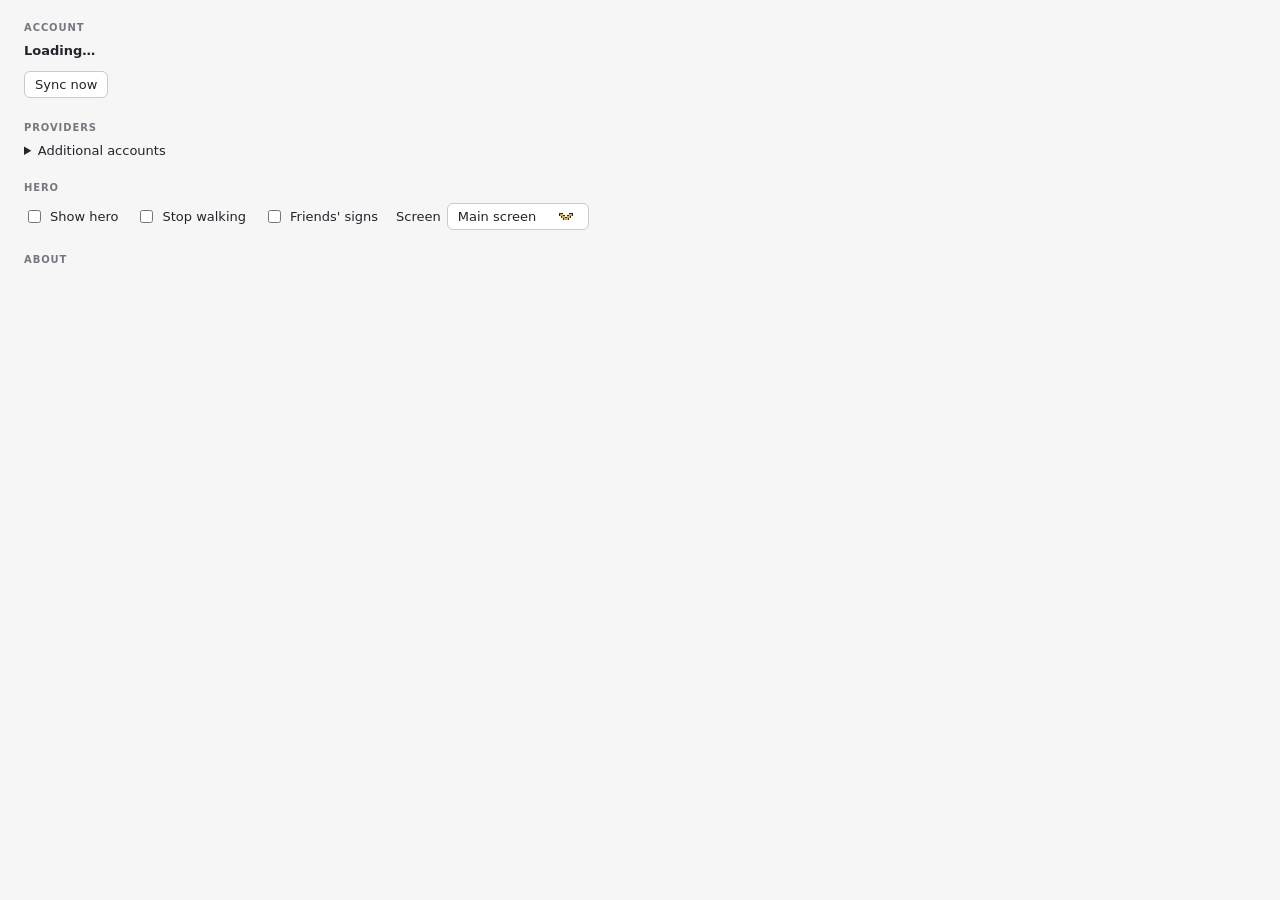
<file: apps/desktop/ui/settings.html>
<!doctype html>
<html lang="en">
<head>
  <meta charset="utf-8">
  <meta name="viewport" content="width=device-width, initial-scale=1">
  <title>Clash of Meat</title>
  <link rel="stylesheet" href="./settings.css">
</head>
<body>
  <main>
    <section id="update-required" class="update-required" hidden>
      <h2>Update required</h2>
      <p>This version of Clash of Meat must be updated.</p>
      <button id="required-install" hidden>Update and restart</button>
      <p id="required-error" class="error" role="alert" hidden></p>
      <button id="required-retry" hidden>Try again</button>
      <p class="muted">Your activity is still collected.</p>
    </section>
    <section>
      <h2>Account</h2>
      <div id="account-status">Loading…</div>
      <div id="device" class="muted"></div>
      <div class="account-actions"><button id="connect" hidden>Connect</button><button id="sync">Sync now</button><span id="last-sync" class="muted"></span></div>
      <div id="pair-code" class="pair-code" hidden></div>
    </section>
    <section>
      <div class="section-heading"><h2>Providers</h2><span id="today-total" class="muted" hidden></span></div>
      <div id="providers" class="providers"></div>
      <details><summary>Additional accounts</summary>
        <p class="muted">Add an agent’s local account folder. Your existing account stays connected.</p>
        <form id="account-folder-form">
          <label for="account-provider">Agent</label>
          <select id="account-provider"><option value="claude-code">Claude Code</option><option value="codex">Codex</option><option value="gemini">Gemini CLI</option></select>
          <label for="account-folder">Account folder</label>
          <input id="account-folder" required placeholder="Absolute path to the account folder">
          <button type="submit">Add account</button>
        </form>
        <p class="muted">Claude: its .claude folder. Codex: its .codex folder. Gemini: the home containing .gemini.</p>
        <div id="account-folders"></div>
      </details>
    </section>
    <section>
      <h2>Hero</h2>
      <div class="hero-settings"><input id="show-hero" type="checkbox"><label for="show-hero">Show hero</label><input id="stay-still" type="checkbox"><label for="stay-still">Stop walking</label><input id="allow-signs" type="checkbox"><label for="allow-signs" title="A friend's hero can plant a Review me sign with a GitHub or GitLab link on your desktop">Friends' signs</label><span class="hero-screen"><label for="screen">Screen</label><select id="screen"><option value="main">Main screen</option><option value="cursor">Follow cursor</option></select></span></div>
    </section>
    <section id="feedback-section" hidden>
      <h2>Feedback</h2>
      <form id="feedback-form" class="feedback-form">
        <label for="feedback-message" class="muted">What should we fix, keep or add?</label>
        <textarea id="feedback-message" rows="4" maxlength="2000" required></textarea>
        <div class="feedback-actions"><button type="submit" id="feedback-send">Send</button><span id="feedback-status" class="muted" role="status"></span></div>
      </form>
    </section>
    <section class="about"><h2>About</h2><span id="about-line"></span><button id="about-action" hidden></button></section>
    <p id="error" class="error" role="alert" hidden></p>
  </main>
  <script type="module" src="./settings.mjs"></script>
</body>
</html>
</file>
<file: apps/desktop/ui/settings.css>
:root { color-scheme: light dark; font-family: -apple-system, BlinkMacSystemFont, system-ui, sans-serif; font-size: 13px; }
* { box-sizing: border-box; }
body { margin: 0; background: #f6f6f7; color: #24242b; }
main { padding: 22px 24px 16px; display: flex; flex-direction: column; gap: 24px; }
section { min-width: 0; }
h2 { margin: 0 0 10px; font-size: 10px; font-weight: 700; letter-spacing: .09em; text-transform: uppercase; color: #777780; }
.section-heading { display: flex; align-items: baseline; justify-content: space-between; }
.muted { color: #777780; font-size: 12px; }
#account-status { font-weight: 600; margin-bottom: 3px; }
.account-actions { display: flex; gap: 10px; align-items: center; margin-top: 13px; }
button, select { font: inherit; border: 1px solid #c9c9ce; border-radius: 6px; background: #fff; color: inherit; padding: 5px 10px; }
button { cursor: pointer; }
/* The web app's pixel select chevron, at its size (16px, 13.6px from the right edge). */
select { appearance: none; padding-right: 44px; background-image: url("./assets/pixel-chevron.svg"); background-repeat: no-repeat; background-position: right 13.6px center; background-size: 16px 16px; }
button:disabled { opacity: .5; cursor: default; }
.pair-code { margin-top: 9px; color: #555; font-size: 12px; }
.pair-code strong { letter-spacing: .15em; font-size: 14px; }
.providers { display: flex; flex-direction: column; gap: 3px; }
.provider { display: grid; grid-template-columns: 17px minmax(0, 1fr) auto auto auto; align-items: center; gap: 5px; min-height: 27px; }
.provider-name { overflow: hidden; text-overflow: ellipsis; white-space: nowrap; }
.provider-state { color: #777780; white-space: nowrap; font-size: 12px; }
.provider-state.active { color: #2c8a58; }
.provider-state.warning { color: #aa7224; }
.provider-tokens { text-align: right; min-width: 36px; color: #777780; font-size: 12px; }
.provider button { padding: 2px 6px; font-size: 11px; }
.provider input { margin: 0; }
/* Wraps the screen choice onto its own line when the window is too narrow for one row. */
.hero-settings { display: flex; flex-wrap: wrap; align-items: center; gap: 10px 6px; }
.hero-settings label { white-space: nowrap; }
.hero-settings label:is([for="show-hero"], [for="stay-still"], [for="allow-signs"]) { margin-right: 12px; }
.hero-screen { display: flex; flex: none; align-items: center; gap: 6px; max-width: 100%; }
.hero-settings select { min-width: 0; max-width: 160px; }
.about { display: flex; align-items: baseline; gap: 10px; }
.about h2 { margin: 0; }
.about span { color: #777780; font-size: 12px; }
.about span.security { color: #aa7224; font-weight: 600; }
.about button { padding: 2px 7px; font-size: 12px; }
.update-required { padding: 20px 4px; }
.update-required p:first-of-type { font-size: 17px; font-weight: 600; line-height: 1.35; }
.update-required .error { margin: 14px 0 8px; }
.error { margin: -12px 0 0; color: #b53131; font-size: 12px; }
[hidden] { display: none !important; }
@media (prefers-color-scheme: dark) {
  body { background: #25252a; color: #f4f4f5; }
  .muted, h2, .provider-state, .provider-tokens, .about span { color: #aaaab2; }
  button, select { background-color: #393940; border-color: #575760; }
  .provider-state.active { color: #68c997; }
  .provider-state.warning { color: #e0ae63; }
  .pair-code { color: #ccc; }
  .error { color: #ff8c8c; }
  .about span.security { color: #e0ae63; }
}

.feedback-form { display: grid; gap: 6px; }
#feedback-message { width: 100%; resize: vertical; padding: 6px; font: inherit; color: inherit; background: transparent; border: 1px solid #777; border-radius: 4px; }
.feedback-actions { display: flex; align-items: center; gap: 10px; }
#feedback-status.error { margin: 0; }

#account-folder-form { display: grid; gap: 6px; margin: 12px 0; }
#account-folder { width: 100%; box-sizing: border-box; padding: 6px; color: inherit; background: transparent; border: 1px solid #777; border-radius: 4px; }
.account-folder { display: flex; align-items: center; gap: 8px; margin-top: 8px; }
.account-folder span { flex: 1; min-width: 0; overflow-wrap: anywhere; }
</file>
